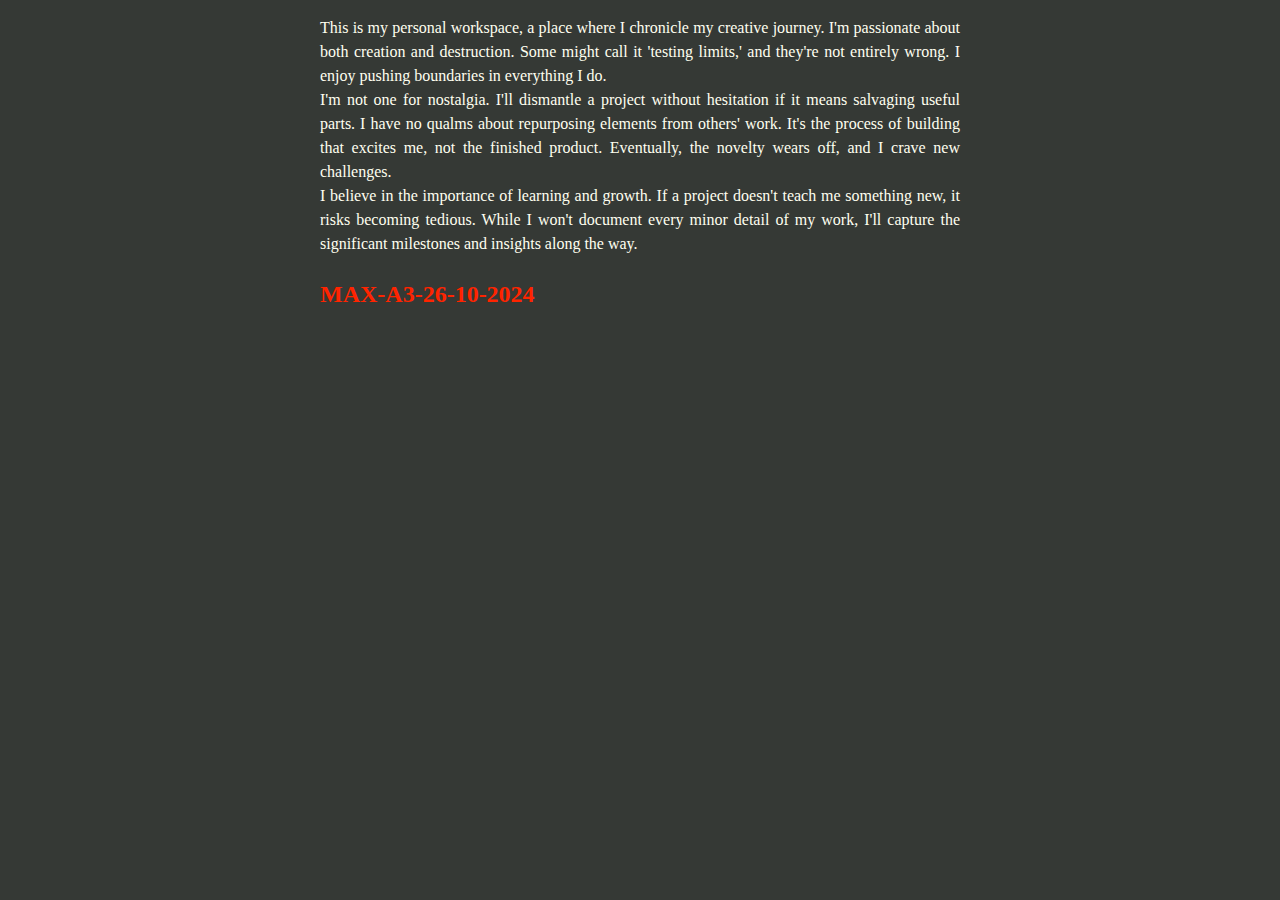
<file: index.html>
<!DOCTYPE html>
<html>
<head>
  <title>Forge</title>
  <link rel="stylesheet" href="./style.css">
  <meta name="viewport" content="width=device-width, initial-scale=1.0" />
</head>
<body>
  <div class="navbar">
  </div>

 <div class="content">
  <p>This is my personal workspace, a place where I chronicle my creative journey. I'm passionate about both creation and destruction. Some might call it 'testing limits,' and they're not entirely wrong. I enjoy pushing boundaries in everything I do.

   <br> I'm not one for nostalgia. I'll dismantle a project without hesitation if it means salvaging useful parts. I have no qualms about repurposing elements from others' work. It's the process of building that excites me, not the finished product. Eventually, the novelty wears off, and I crave new challenges.
    
    <br>I believe in the importance of learning and growth. If a project doesn't teach me something new, it risks becoming tedious. While I won't document every minor detail of my work, I'll capture the significant milestones and insights along the way.</p>
 
    <h2><a href="./projects/max_a3.html">MAX-A3-26-10-2024</a></h2>


</div>
  
<script src="script.js"></script>
</body>
</html>
</file>
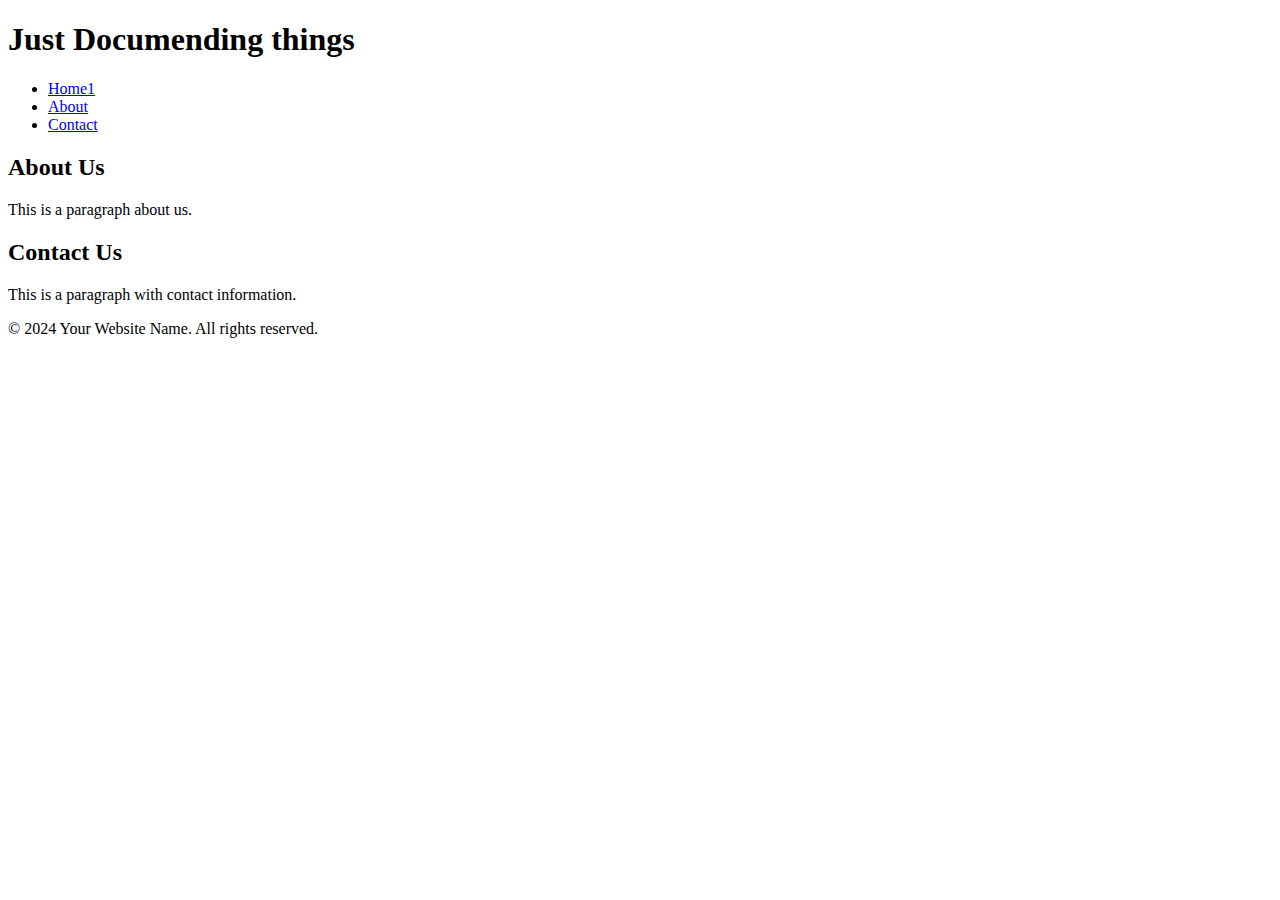
<file: inedx.html>
<!DOCTYPE html>
<html lang="en">
<head>
    <meta charset="UTF-8">
    <meta name="viewport" content="width=device-width, initial-scale=1.0">
    <title>Sreyas_George_Documentation</title>
</head>
<body>

    <header>
        <h1>Just Documending things</h1>
    </header>

    <nav>
        <ul>
            <li><a href="#">Home1</a></li>
            <li><a href="#">About</a></li>
            <li><a href="#">Contact</a></li>
        </ul>
    </nav>

    <main>
        <section>
            <h2>About Us</h2>
            <p>This is a paragraph about us.</p>
        </section>

        <section>
            <h2>Contact Us</h2>
            <p>This is a paragraph with contact information.</p>
        </section>
    </main>

    <footer>
        <p>&copy; 2024 Your Website Name. All rights reserved.</p>
    </footer>

</body>
</html>
</file>
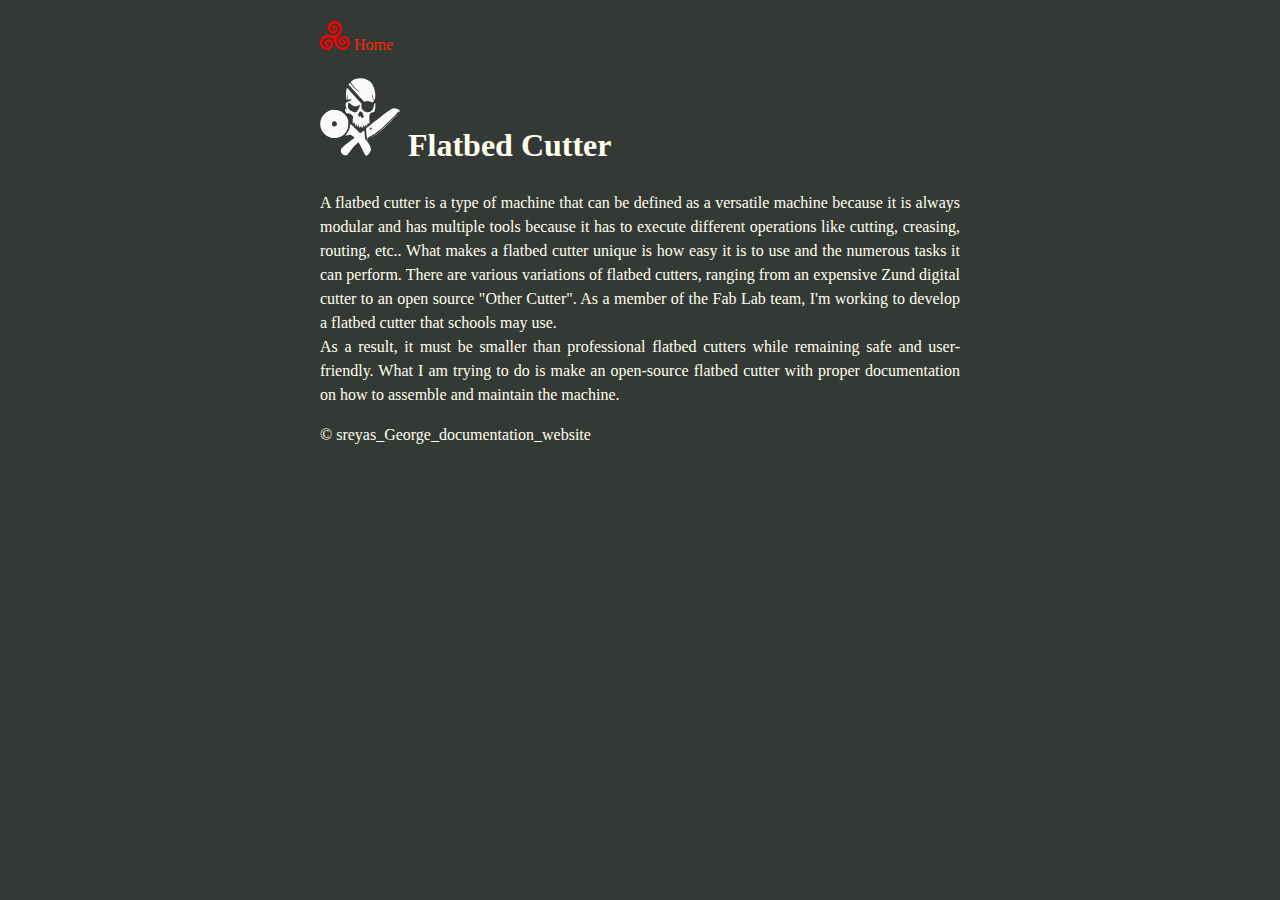
<file: flatbed_cutter/flatbed_cutter.html>
<!DOCTYPE html>
<html lang="en">
<head>
    <meta charset="UTF-8">
    <meta name="viewport" content="width=device-width, initial-scale=1.0">
    <link rel="stylesheet" href="../style.css">

    
    <title> Sreyas_George_Documentation</title>
    <link rel="icon" type="image/x-icon" href="../docs/hermeos mora.svg">
</head>
<body>

    <header>
        <h1 style="color: blanchedalmond;"> </h1>
    </header>

    <nav>
        <div id="navbar">
            
            <p><a  href="../index.html"><img src="../docs/home.svg" style="width: 30px;"> Home</a><br></p>
            
               
          </div>
        
    </nav>
    
    <main>
        <section id="about_me">
        
          
        </section>
    <div id="flatbed_cutter_body">
        <h1 class="project_heading"> <img src="./Resources/logo.svg" style="width: 80px;"> Flatbed Cutter</h1>
       
        <p>A flatbed cutter is a type of machine that can be defined as a versatile machine because it is always modular and has multiple tools because it has to execute different operations 
            like cutting, creasing, routing, etc.. What makes a flatbed cutter unique is how easy it is to use and the numerous tasks it can perform. There are various variations of flatbed
             cutters, ranging from an expensive Zund digital cutter to an open source "Other Cutter". As a member of the Fab Lab team, I'm working to develop a flatbed cutter that schools may
              use.
            <br>As a result, it must be smaller than professional flatbed cutters while remaining safe and user-friendly. What I am trying to do is make an open-source flatbed cutter with proper documentation on how to assemble and maintain the machine.

        </p>



            <p></p>
       
      <p></p>
         
    </div>
        
    </main>

    <footer>
        <p>&copy; sreyas_George_documentation_website</p>
    </footer>

    
    <script src="../script.js"></script>
</body>
</html>
</file>
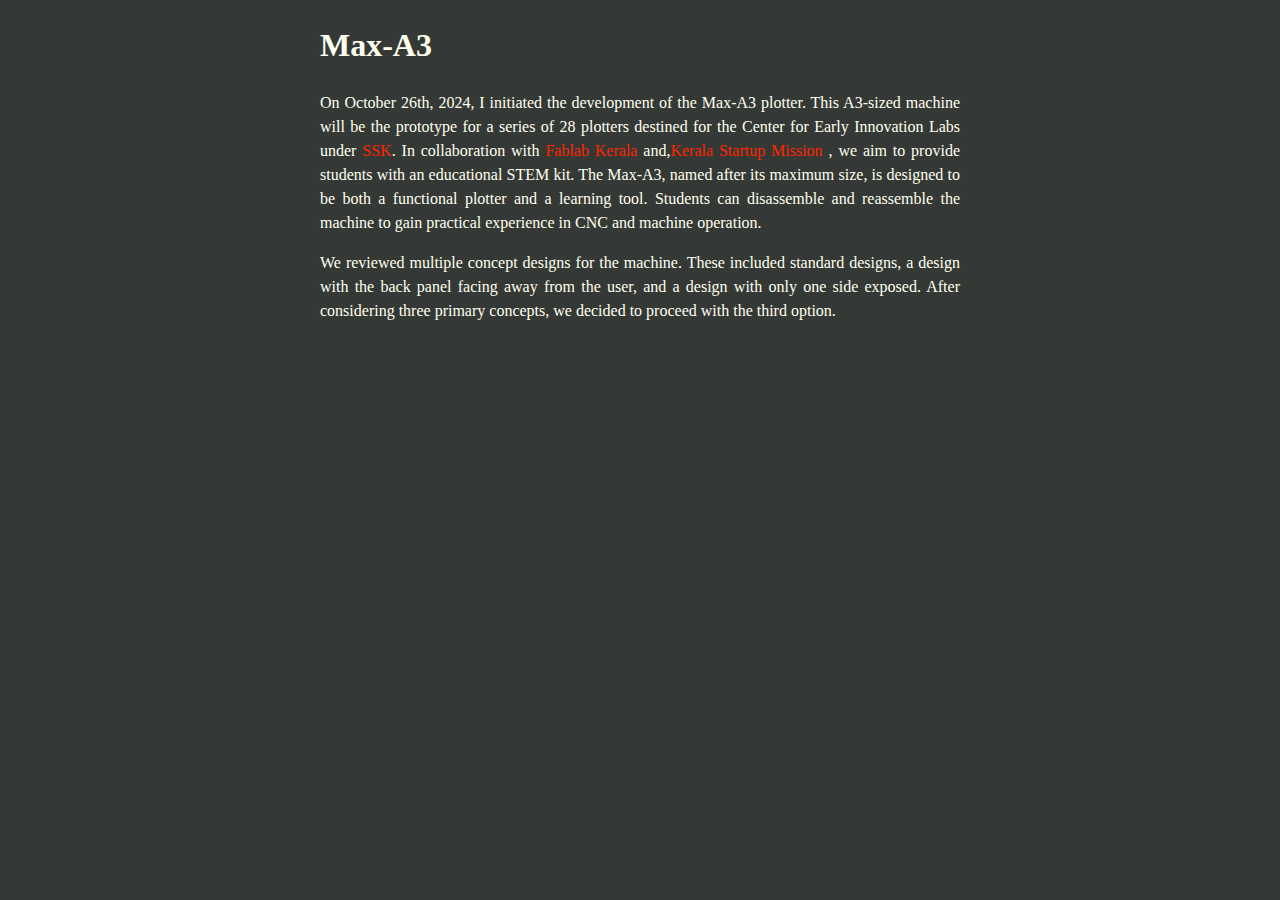
<file: projects/max_a3.html>
<!DOCTYPE html>
<html>
<head>
  <title>Forge</title>
  <link rel="stylesheet" href="../style.css">
</head>
<body>
<div class="content">
  <h1>Max-A3</h1>
  <P>On October 26th, 2024, I initiated the development of the Max-A3 plotter. 
    This A3-sized machine will be the prototype for a series of 28 plotters destined for the Center for 
    Early Innovation Labs under <a href="https://ssakerala.in/">SSK</a>. In collaboration with
    <a href="https://fablabkerala.in/"> Fablab Kerala</a> and,<a href="https://startupmission.kerala.gov.in/">Kerala Startup Mission</a> , 
    we aim to provide students with an educational STEM kit. The Max-A3, named after its maximum size, 
    is designed to be both a functional plotter and a learning tool. Students can disassemble and 
    reassemble the machine to gain practical experience in CNC and machine operation.  </P>

    <p>We reviewed multiple concept designs for the machine. These included standard designs,
       a design with the back panel facing away from the user, and a design with only one side exposed.
       After considering three primary concepts, we decided to proceed with the third option.</p>


</div>
  
  
<script src="../script.js"></script>
</body>
</html>
</file>
<file: style.css>
body {
    font-family: Times New Roman, serif;
    font-size: 16px;
    line-height: 1.5;
    margin: 0; /* Reset default margins */
    margin-left: 25%;
    margin-right: 25%;
    background-color: #353935;
    padding: 0;
  }






  
  a {
    text-decoration: none;
    color: #FF2400; 
  }a:hover {
    color: #F0FFFF;
  }

  p {
    color: #FFFFF0;
    text-align: justify;

  }
  h1{color: #FFFFF0;}
  h2{color: #FFFFF0;}
  h3{color: #FFFFF0;}
</file>
